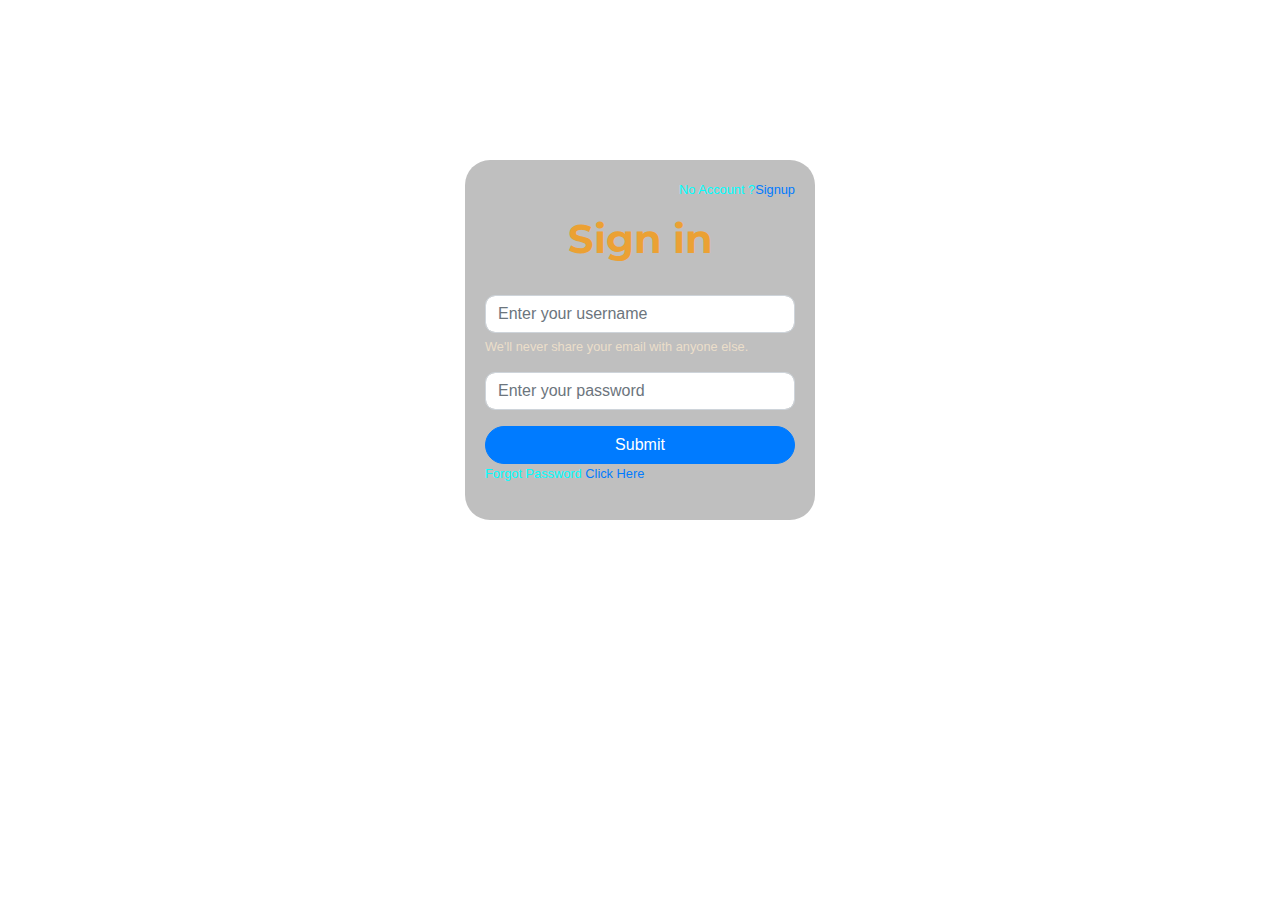
<file: components/login.html>
<!DOCTYPE html>
<html>
  <head>
    <title>Login</title>
    <link rel="stylesheet" href="../styles/login.css" />
    <link
      rel="stylesheet"
      href="https://stackpath.bootstrapcdn.com/bootstrap/4.5.2/css/bootstrap.min.css"
      integrity="sha384-JcKb8q3iqJ61gNV9KGb8thSsNjpSL0n8PARn9HuZOnIxN0hoP+VmmDGMN5t9UJ0Z"
      crossorigin="anonymous"
    />
    <link
      href="https://fonts.googleapis.com/css2?family=Montserrat:wght@700&display=swap"
      rel="stylesheet"
    />
    <!-- <script src="https://ajax.googleapis.com/ajax/libs/angularjs/1.6.9/angular.min.js"></script> -->
  </head>
  <body id="body">
    <div class="container">
      <div class="form">
        <p class="signup">No Account ?<a href="">Signup</a></p>
        <h3>Sign in</h3>
        <form>
          <div class="form-group">
            <!-- <label for="exampleInputEmail1">Email address</label> -->
            <input
              type="email"
              class="form-control"
              id="exampleInputEmail1"
              aria-describedby="emailHelp"
              placeholder="Enter your username"
            />
            <small id="emailHelp" class="form-text text-muted"
              >We'll never share your email with anyone else.</small
            >
          </div>
          <div class="form-group">
            <!-- <label for="exampleInputPassword1">Password</label> -->
            <input
              type="password"
              class="form-control"
              id="exampleInputPassword1"
              placeholder="Enter your password"
            />
          </div>

          <button type="submit" class="btn btn-primary btn-block">
            Submit
          </button>
        </form>
        <p>Forgot Password <a href="">Click Here</a></p>
      </div>
    </div>
  </body>
</html>
</file>
<file: styles/login.css>
body {
  background-color: transparent;
}
.form {
  width: 350px;
  border-radius: 25px;
  flex: 1 1 auto;
  min-height: 1px;
  padding: 1.25rem;
  margin: 10rem auto;
  /* background-color: aliceblue; */
  background: rgb(0 0 0 / 25%);
}

h3 {
  text-align: center;
  /* text-decoration: underline; */
  font-size: 2.5rem !important;
  font-weight: 700 !important;
  margin-bottom: 2rem !important;
  font-family: "Montserrat", sans-serif;
  color: #eba134;
}
#emailHelp {
  color: #ebdeca !important;
}
label {
  font-weight: 600;
}
.form-control {
  border-radius: 10px !important;
  font-size: 1rem !important;
}

.btn {
  border-radius: 30px !important;
}

p {
  font-size: 0.8rem;
  color: aqua;
}

.signup {
  text-align: right;
}

@media screen and (max-width: 600px) {
  .form {
    margin: 10rem -10px !important;
  }
}
@media screen and (max-width: 540px) {
  .form {
    margin: 10rem -8px !important;
  }
}
</file>
